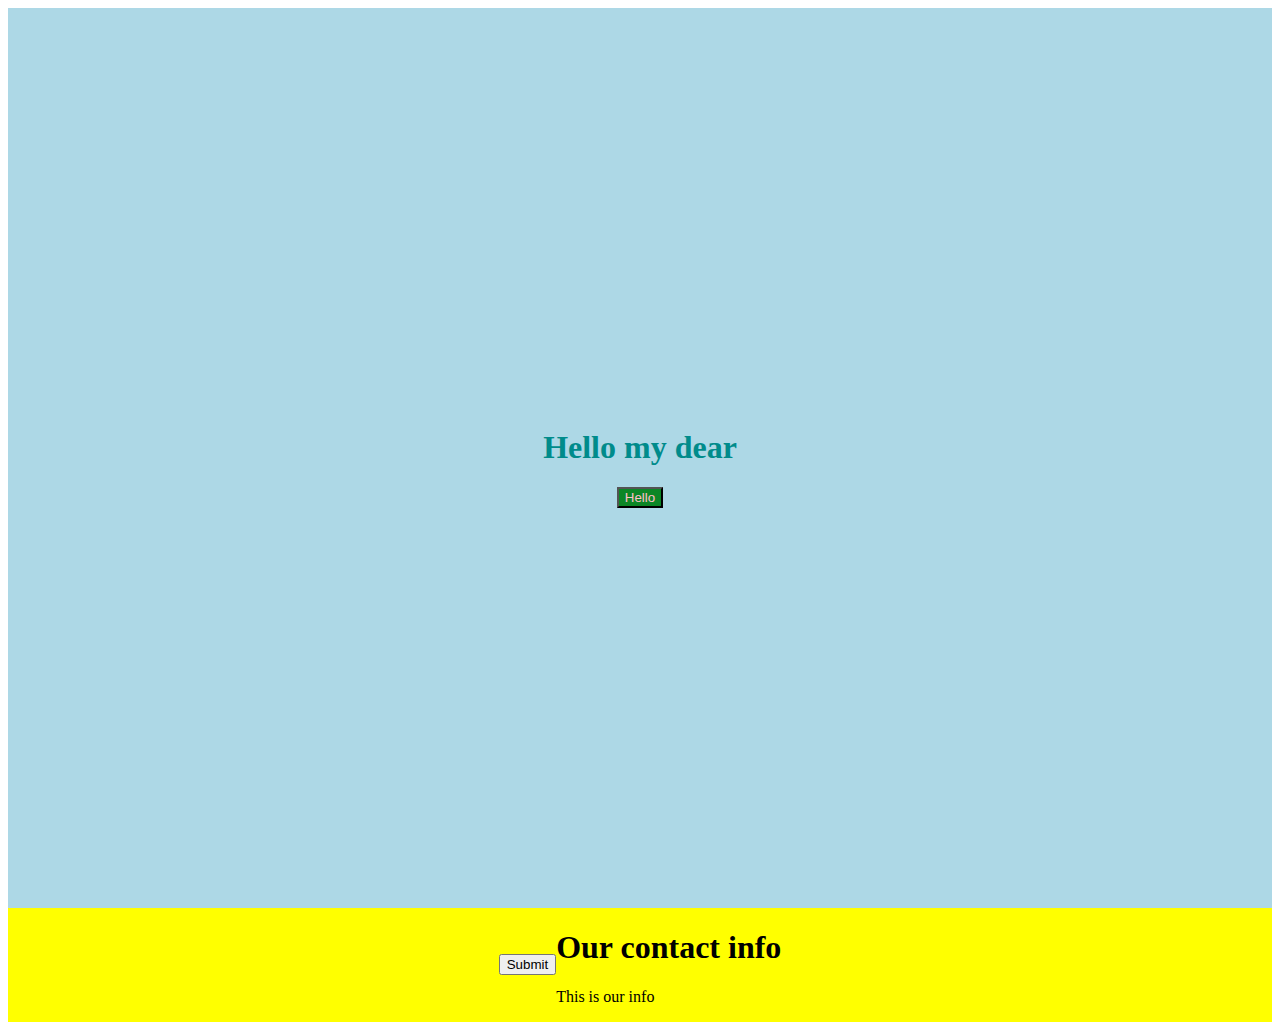
<file: index.html>
<!DOCTYPE html>
<html lang="ko">
    <head>
        <meta charset="UTF-8" />
        <meta name="viewport" content="width=device-width, initial-scale=1.0" />
        <meta http-equiv="X-UA-Compatible" content="ie=edge" />
        <link rel="stylesheet" href="/css/style.css">
        <title>Sassy</title>
    </head>

    <body>
        <header>
            <h1>Hello my dear</h1>
            <button>Hello</button>
        </header>

        <div class="contact">
            <button>Submit</button>
            <div class="info">
                <h1>Our contact info</h1>
                <p>This is our info</p>
            </div>
        </div>
    </body>
</html>
</file>
<file: css/style.css>
header {
  display: flex;
  justify-content: center;
  align-items: center;
  flex-direction: column;
  background-color: rgb(30, 30, 75);
  background: lightblue;
  height: 100vh;
  color: darkcyan;
}
header button {
  background-color: rgb(12, 134, 38);
  color: pink;
}
header button:hover {
  background-color: darkgoldenrod;
}

.contact {
  display: flex;
  justify-content: center;
  align-items: center;
  flex-direction: row;
  background-color: yellow;
}
</file>
